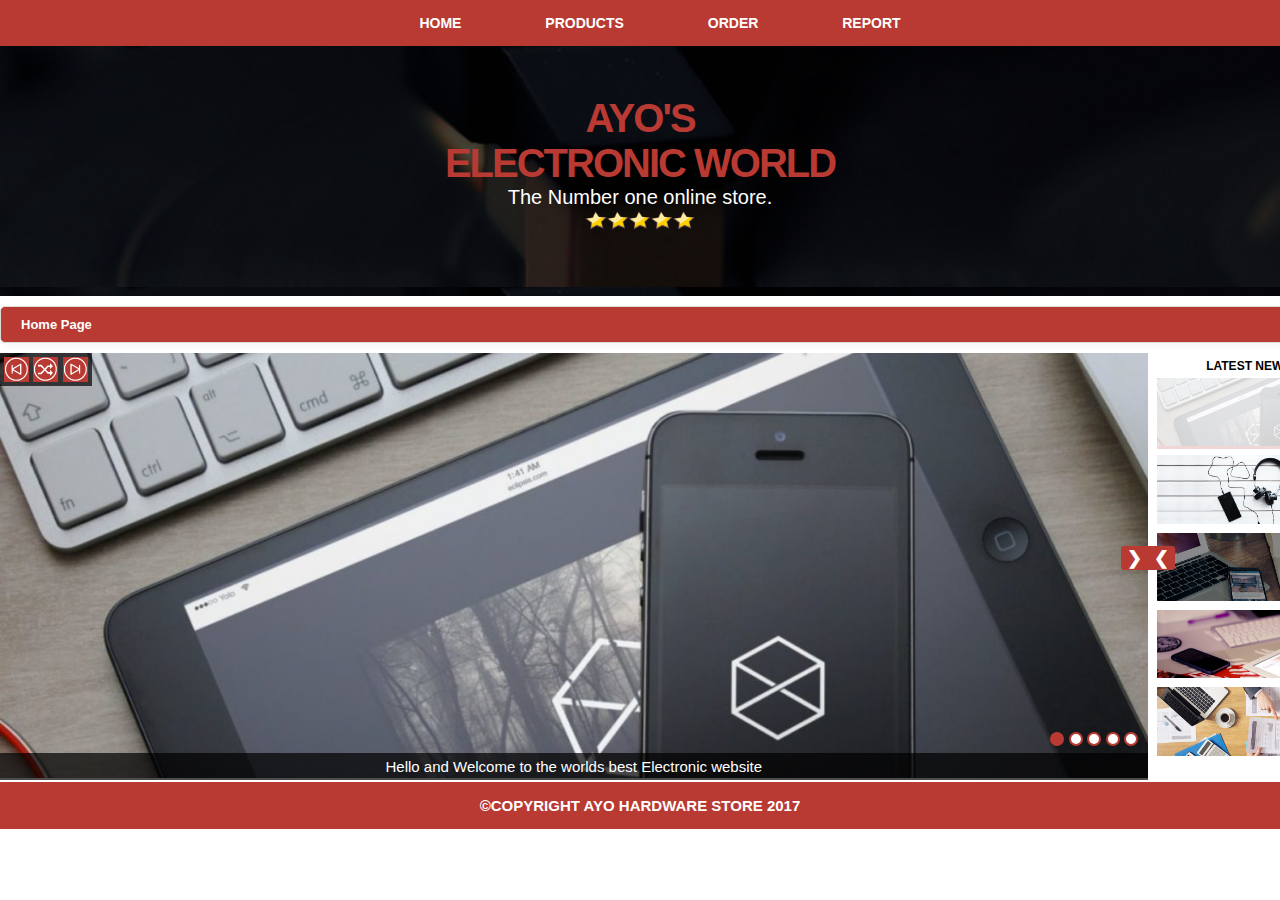
<file: index.html>
<!DOCTYPE HTML>
<html>
	<head>
		<title>Ayo's Store</title>
		<link rel="stylesheet" href="stylesheet/styles.css">
		<link rel="shortcut icon" href="favicon.ico" />
		<script type="text/javascript" src="js/slideshow.js"></script>
	</head>
	<body>
		<!--Navigation-->
		<ul class="nav">
			<li><a href="index.html">Home</a></li>
			<li><a href="product/devices.xml">Products</a></li>
			<li><a href="order.html">Order</a></li>
			<li><a href="report.html">Report</a></li>
		</ul>
		<!--header-->
		<div id="header">
			<div class="title">Ayo's <br>Electronic World</br></div>
			<div class="title-sub">The Number one online store.</div>
			<img src="img/stars.png" height="25"/> 
		</div>
		<!-- slider -->
		<!-- content -->
		<div id="top"><!-- <img src="img/home.png" width="25px" height="20px"/>  -->Home Page  </div>

		<div class="row fade">
		  <div class="column1">
		  	<img id="img1" class="transition" src="js/images/image1.jpg">

		  	<!-- left & right arrow -->	
		  	<button class="left" onclick="MoveImg(-1);">&#10094;</button>
			<button class="right" onclick="MoveImg(+1);">&#10095;</button>
		  	<!-- set image -->
		  	<div id="setImage">
				<span class="setimage_btn activeDot" onclick="setImage(0);"></span>
				<span class="setimage_btn" onclick="setImage(1);"></span>
				<span class="setimage_btn" onclick="setImage(2);"></span>
				<span class="setimage_btn" onclick="setImage(3);"></span>
				<span class="setimage_btn" onclick="setImage(4);"></span>
			</div>

			<!-- set caption -->
		  	<div id="caption">Hello and Welcome to the worlds best Electronic website </div>
		  	<div id="skiptag">
		  		<img class="cursorpointer" width="25" src="img/firstimg.png" onClick="setImage(0);"/>
				<img class="cursorpointer" width="25" src="img/random.png" id="test" onClick="randomImage();"/>
				<img class="cursorpointer" width="25" src="img/lastimg.png" onClick="setImage(4)"/>
				
			</div>
		  </div>

		  <!-- captions -->
		  <div class="column2"> 
			<table class="thumbnail">
				<tr>
					<th>LATEST NEWS <br>	
					</th> 
				</tr>
			  	<tr><td class="thumb_tab activeThumb">
			  		<img id="imgAll" onclick="setImage(0);" 
				src="js/images/image1.jpg">
				</td></tr>

				<tr><td class="thumb_tab">
					<img id="imgAll" onclick="setImage(1);" 
					src="js/images/image2.jpg">
				</td></tr>

				<tr><td class="thumb_tab">
					<img id="imgAll" onclick="setImage(2);" 
					src="js/images/image3.jpg">
				</td></tr>

				<tr><td class="thumb_tab">
					<img id="imgAll" onclick="setImage(3);" 
					src="js/images/image4.jpg">
				</td></tr>

				<tr><td class="thumb_tab">
					<img id="imgAll" onclick="setImage(4);" 
					src="js/images/image5.jpg"></li>
				</td></tr>

			</table>
		  </div>
		</div>


		<!-- footer-->
		<div id="footer-home">
		©Copyright Ayo Hardware store 2017
		</div>	
	</body>
</html>
</file>
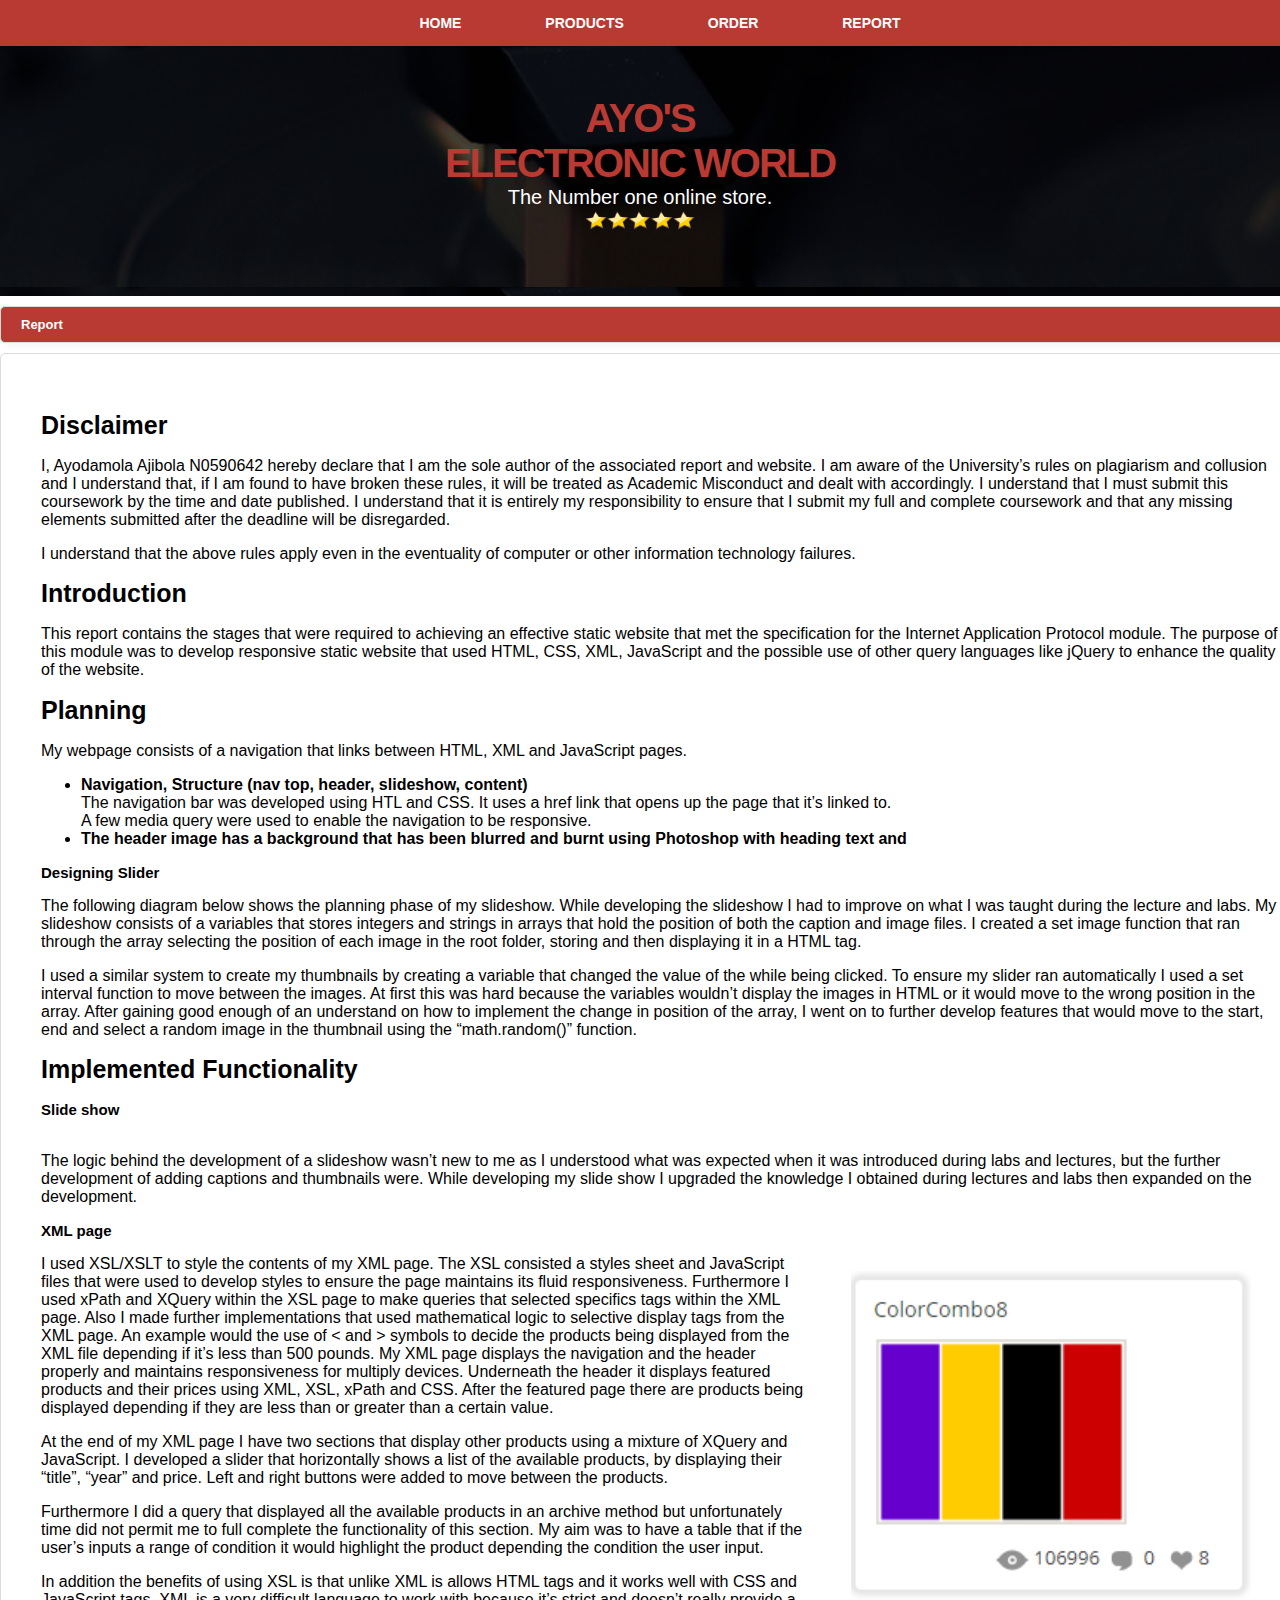
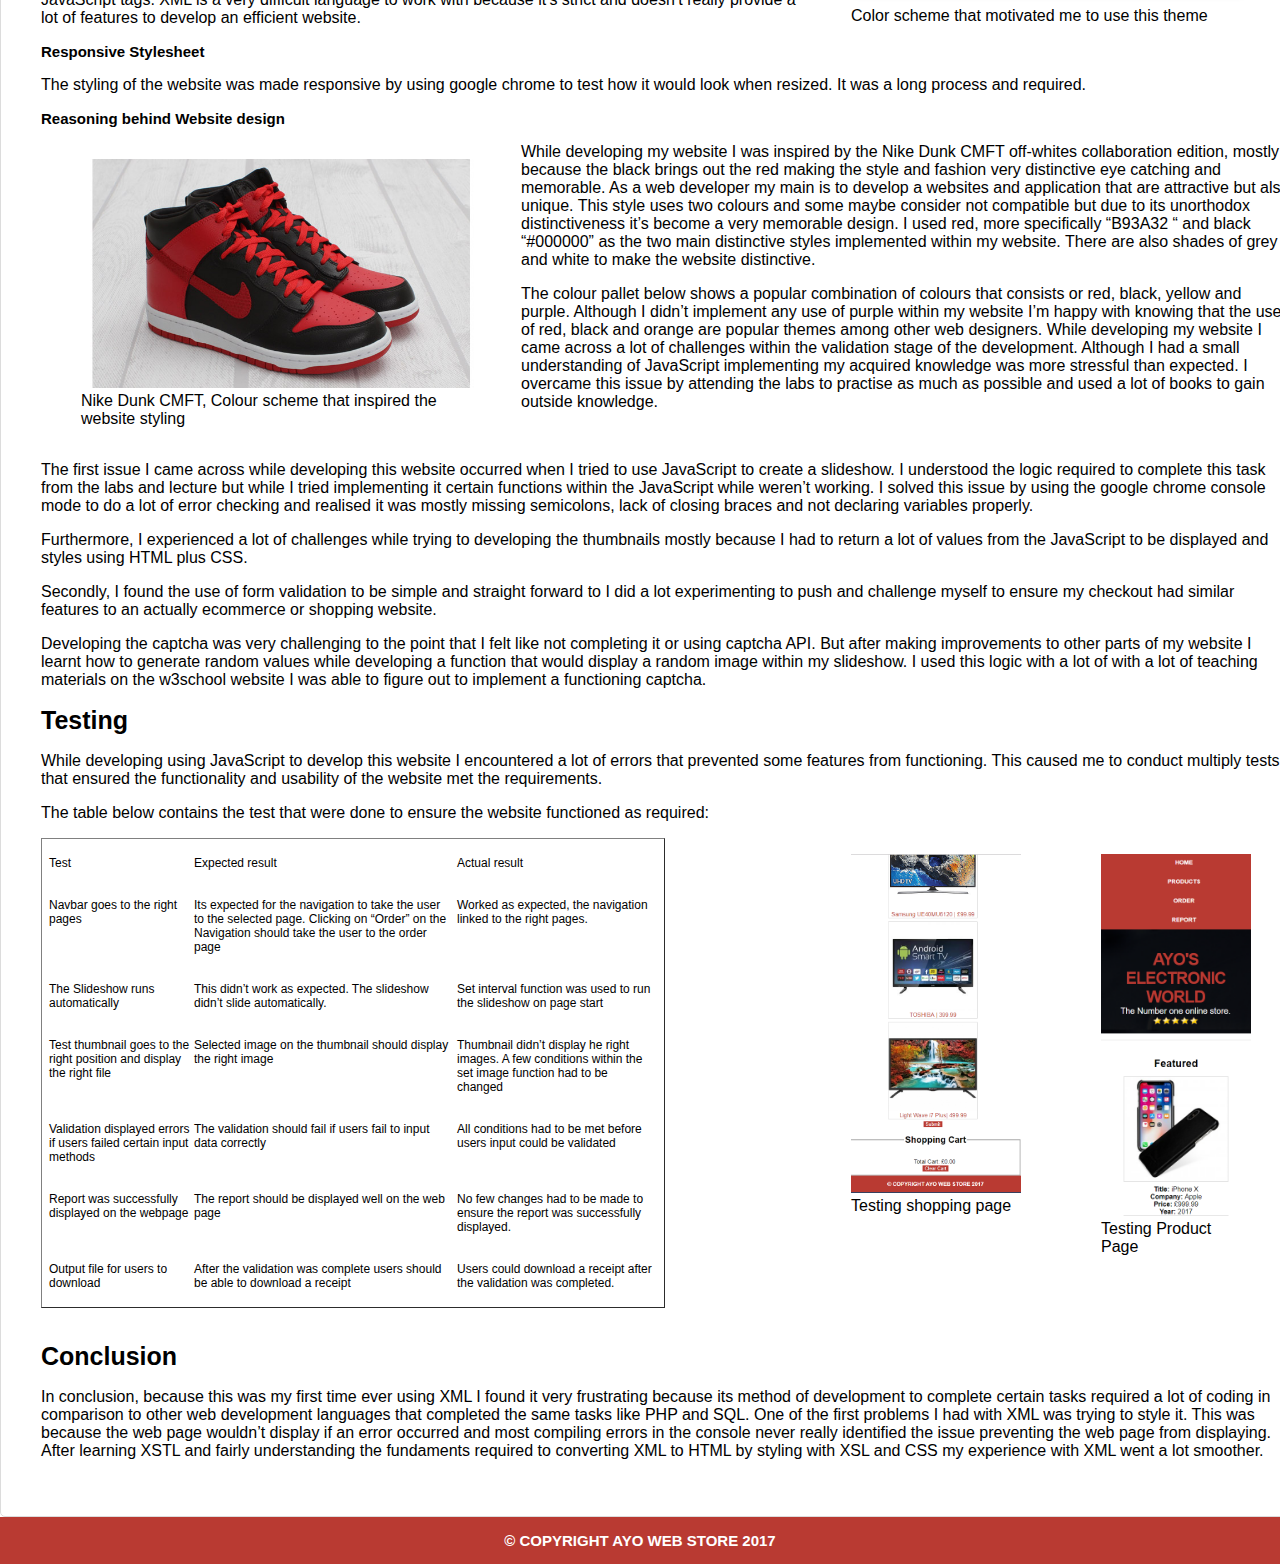
<file: report.html>
<!DOCTYPE html>
<html>
<head>
	<title>Ayo's Store</title>
	<link rel="stylesheet" href="stylesheet/styles.css">
	<script type="text/javascript" src="jquery/jquery-3.2.1.min.js"></script>
</head>

<body>
<!--Navigation-->
<ul class="nav">
	<li><a href="index.html">Home</a></li>
	<li><a href="product/devices.xml">Products</a></li>
	<li><a href="order.html">Order</a></li>
	<li><a href="report.html">Report</a></li>
	</ul>

<!--header-->
<div id="header">
	<div class="title">Ayo's <br>Electronic World</br></div>
	<div class="title-sub">The Number one online store.</div>
	<img src="img/stars.png" height="25"/>
</div>

<div id="top"><!-- <img src="img/home.png" width="25px" height="20px"/>  -->Report  </div>

<!-- content --> <div id="container" style="text-align: left; padding: 40px 40px; width:1250px;"> 
<h1>     Disclaimer </h1> <p>     I,
Ayodamola Ajibola N0590642 hereby declare that I am the sole author of     the
associated report and website. I am aware of the University’s rules on
plagiarism and collusion and I understand that, if I am found to have
broken these rules, it will be treated as Academic Misconduct and dealt
with accordingly. I understand that I must submit this coursework by the
time and date published. I understand that it is entirely my responsibility
to ensure that I submit my full and complete coursework and that any
missing elements submitted after the deadline will be disregarded. </p> <p>
I understand that the above rules apply even in the eventuality of computer
or other information technology failures. </p> <h1>     Introduction </h1> <p>
This report contains the stages that were required to achieving an
effective static website that met the specification for the Internet
Application Protocol module. The purpose of this module was to develop
responsive static website that used HTML, CSS, XML, JavaScript and the
possible use of other query languages like jQuery to enhance the quality of
the website. </p> <h1>     Planning </h1> <p>     My webpage consists of a
navigation that links between HTML, XML and     JavaScript pages. </p> <ul>
<li>         <strong>             Navigation, Structure (nav top, header,
slideshow, content)         </strong>         <br/>         The navigation bar
was developed using HTL and CSS. It uses a href link         that opens up the
page that it’s linked to.<br> A few media query were used         to enable the
navigation to be responsive.<strong></strong>     </li>     <li>
<strong> The header image has
a background that has been blurred and burnt             using Photoshop with
heading text and         </strong>     </li> </ul> <h2>     Designing Slider
</h2> <p>     The following diagram below shows the planning phase of my
slideshow. While     developing the slideshow I had to improve on what I was
taught during the     lecture and labs. My slideshow consists of a variables
that stores integers     and strings in arrays that hold the position of both
the caption and image     files. I created a set image function that ran
through the array selecting     the position of each image in the root folder,
storing and then displaying     it in a HTML tag. </p> <p>     I used a
similar system to create my thumbnails by creating a variable that     changed
the value of the while being clicked. To ensure my slider ran
automatically I used a set interval function to move between the images. At
first this was hard because the variables wouldn’t display the images in
HTML or it would move to the wrong position in the array. After gaining
good enough of an understand on how to implement the change in position of
the array, I went on to further develop features that would move to the
start, end and select a random image in the thumbnail using the
“math.random()” function. </p> <h1>     Implemented Functionality </h1> <h2>
Slide show </h2> <p>     <br/>     The logic behind the development of a
slideshow wasn’t new to me as I     understood what was expected when it was
introduced during labs and     lectures, but the further development of adding
captions and thumbnails     were. While developing my slide show I upgraded
the knowledge I obtained     during lectures and labs then expanded on the
development. </p>
 <h2>     XML page </h2> <p>    

<figure style="display:table; float:right; ">
<img src="img/colorscheme.png" width="400"  />
<figcaption style=" display: table-caption;
  caption-side: bottom;"> Color scheme that motivated me to use this theme</figcaption>
</figure>



 I used XSL/XSLT to style the
contents of my XML page. The XSL consisted a     styles sheet and JavaScript
files that were used to develop styles to     ensure the page maintains its
fluid responsiveness. Furthermore I used     xPath and XQuery within the XSL
page to make queries that selected     specifics tags within the XML page.
Also I made further implementations     that used mathematical logic to
selective display tags from the XML page.     An example would the use of &lt;
and &gt; symbols to decide the products     being displayed from the XML file
depending if it’s less than 500 pounds.     My XML page displays the
navigation and the header properly and maintains     responsiveness for
multiply devices. Underneath the header it displays     featured products and
their prices using XML, XSL, xPath and CSS. After the     featured page there
are products being displayed depending if they are less     than or greater
than a certain value.
 </p> <p>     At the end of my XML page I have two
sections that display other products     using a mixture of XQuery and
JavaScript. I developed a slider that     horizontally shows a list of the
available products, by displaying their     “title”, “year” and price. Left
and right buttons were added to move     between the products. </p> <p>
Furthermore I did a query that displayed all the available products in an
archive method but unfortunately time did not permit me to full complete
the functionality of this section. My aim was to have a table that if the
user’s inputs a range of condition it would highlight the product depending
the condition the user input. </p> <p>     In addition the benefits of using
XSL is that unlike XML is allows HTML     tags and it works well with CSS and
JavaScript tags. XML is a very     difficult language to work with because
it’s strict and doesn’t really     provide a lot of features to develop an
efficient website. </p> <h2>     Responsive Stylesheet </h2> <p>     The
styling of the website was made responsive by using google chrome to     test
how it would look when resized. It was a long process and required. </p> <h2>
Reasoning behind Website design </h2> <p>    
<figure style="display:table; float:left; ">
<img src="img/nike.jpg" width="400"  />
<figcaption style=" display: table-caption;
  caption-side: bottom;"> Nike Dunk CMFT, Colour scheme that inspired the website styling</figcaption>
</figure>
While developing my website I
was inspired by the Nike Dunk CMFT off-whites     collaboration edition,
mostly because the black brings out the red making     the style and fashion
very distinctive eye catching and memorable. As a web     developer my main is
to develop a websites and application that are     attractive but also unique.
This style uses two colours and some maybe     consider not compatible but due
to its unorthodox distinctiveness it’s     become a very memorable design. I
used red, more specifically “B93A32 “ and     black “#000000” as the two main
distinctive styles implemented within my     website. There are also shades of
grey and white to make the website     distinctive. </p> <p>     The colour
pallet below shows a popular combination of colours that     consists or red,
black, yellow and purple. Although I didn’t implement any     use of purple
within my website I’m happy with knowing that the use of red,     black and
orange are popular themes among other web designers.
     While developing my website I came across a lot of challenges
within the     validation stage of the development. Although I had a small
understanding     of JavaScript implementing my acquired knowledge was more
stressful than     expected. I overcame this issue by attending the labs to
practise as much     as possible and used a lot of books to gain outside
knowledge. </p><br /> <p>     The first issue I came across while developing this
website occurred when I     tried to use JavaScript to create a slideshow. I
understood the logic     required to complete this task from the labs and
lecture but while I tried     implementing it certain functions within the
JavaScript while weren’t     working. I solved this issue by using the google
chrome console mode to do     a lot of error checking and realised it was
mostly missing semicolons, lack     of closing braces and not declaring
variables properly. </p> <p>     Furthermore, I experienced a lot of
challenges while trying to developing     the thumbnails mostly because I had
to return a lot of values from the     JavaScript to be displayed and styles
using HTML plus CSS. </p> <p>     Secondly, I found the use of form validation
to be simple and straight     forward to I did a lot experimenting to push and
challenge myself to ensure     my checkout had similar features to an actually
ecommerce or shopping     website. </p> <p>     Developing the captcha was
very challenging to the point that I felt like     not completing it or using
captcha API. But after making improvements to     other parts of my website I
learnt how to generate random values while     developing a function that
would display a random image within my     slideshow. I used this logic with a
lot of with a lot of teaching materials     on the w3school website I was able
to figure out to implement a functioning     captcha. </p>  <h1>     Testing </h1> <p>

While developing using JavaScript to develop this website I encountered a
lot of errors that prevented some features from functioning. This caused me
to conduct multiply tests that ensured the functionality and usability of
the website met the requirements. </p> <p>     The table below contains the
test that were done to ensure the website     functioned as required: </p>

<figure style="display:table; float:right; ">
<img src="img/test1.png" width="150"  />
<figcaption style=" display: table-caption;
  caption-side: bottom;">Testing Product Page </figcaption>
</figure>
<figure style="display:table; float:right; ">
<img src="img/test2.png" width="170"   />
<figcaption style=" display: table-caption;
  caption-side: bottom;">Testing shopping page </figcaption>
</figure>
<table border="1" cellspacing="0" cellpadding="0" >     <tbody>         <tr>
<td width="141" valign="top">                 <p>                     Test
</p>             </td>             <td width="259" valign="top">
<p>                     Expected result                 </p>             </td>
<td width="200" valign="top">                 <p>                     Actual
result                 </p>             </td>         </tr>         <tr>
<td width="141" valign="top">                 <p>                     Navbar
goes to the right pages                 </p>             </td>             <td
width="259" valign="top">                 <p>                     Its expected
for the navigation to take the user to the                     selected page.
Clicking on “Order” on the Navigation should                     take the user
to the order page                 </p>             </td>             <td
width="200" valign="top">                 <p>                     Worked as
expected, the navigation linked to the right                     pages.
</p>             </td>         </tr>         <tr>             <td width="141"
valign="top">                 <p>                     The Slideshow runs
automatically                 </p>             </td>             <td
width="259" valign="top">                 <p>                     This didn’t
work as expected. The slideshow didn’t slide
automatically.                 </p>             </td>             <td
width="200" valign="top">                 <p>                     Set interval
function was used to run the slideshow on page                     start
</p>             </td>         </tr>         <tr>             <td width="141"
valign="top">                 <p>                     Test thumbnail goes to
the right position and display the                     right file
</p>             </td>             <td width="259" valign="top">
<p>                     Selected image on the thumbnail should display the
right                     image                 </p>             </td>
<td width="200" valign="top">                 <p>
Thumbnail didn’t display he right images. A few conditions
within the set image function had to be changed                 </p>
</td>         </tr>         <tr>             <td width="141" valign="top">
<p>                     Validation displayed errors if users failed certain
input                     methods                 </p>             </td>
<td width="259" valign="top">                 <p>                     The
validation should fail if users fail to input data
correctly                 </p>             </td>             <td width="200"
valign="top">                 <p>                     All conditions had to be
met before users input could be                     validated
</p>             </td>         </tr>         <tr>             <td width="141"
valign="top">                 <p>                     Report was successfully
displayed on the webpage                 </p>             </td>
<td width="259" valign="top">                 <p>                     The
report should be displayed well on the web page                 </p>
</td>             <td width="200" valign="top">                 <p>
No few changes had to be made to ensure the report was
successfully displayed.                 </p>             </td>         </tr>
<tr>             <td width="141" valign="top">                 <p>
Output file for users to download                 </p>             </td>
<td width="259" valign="top">                 <p>                     After
the validation was complete users should be able to
download a receipt                 </p>             </td>             <td
width="200" valign="top">                 <p>                     Users could
download a receipt after the validation was                     completed.
</p>             </td>         </tr>     </tbody> </table> 
<br clear="all"/> </p> <h1>     Conclusion </h1>
<p>     In
conclusion, because this was my first time ever using XML I found it very
frustrating because its method of development to complete certain tasks
required a lot of coding in comparison to other web development languages
that completed the same tasks like PHP and SQL. One of the first problems I
had with XML was trying to style it. This was because the web page wouldn’t
display if an error occurred and most compiling errors in the console never
really identified the issue preventing the web page from displaying. After
learning XSTL and fairly understanding the fundaments required to
converting XML to HTML by styling with XSL and CSS my experience with XML
went a lot smoother. </p>
</div>
<!-- footer-->
<div id="footer">
	© Copyright Ayo Web store 2017
</div>	
</body>
</html>
</file>
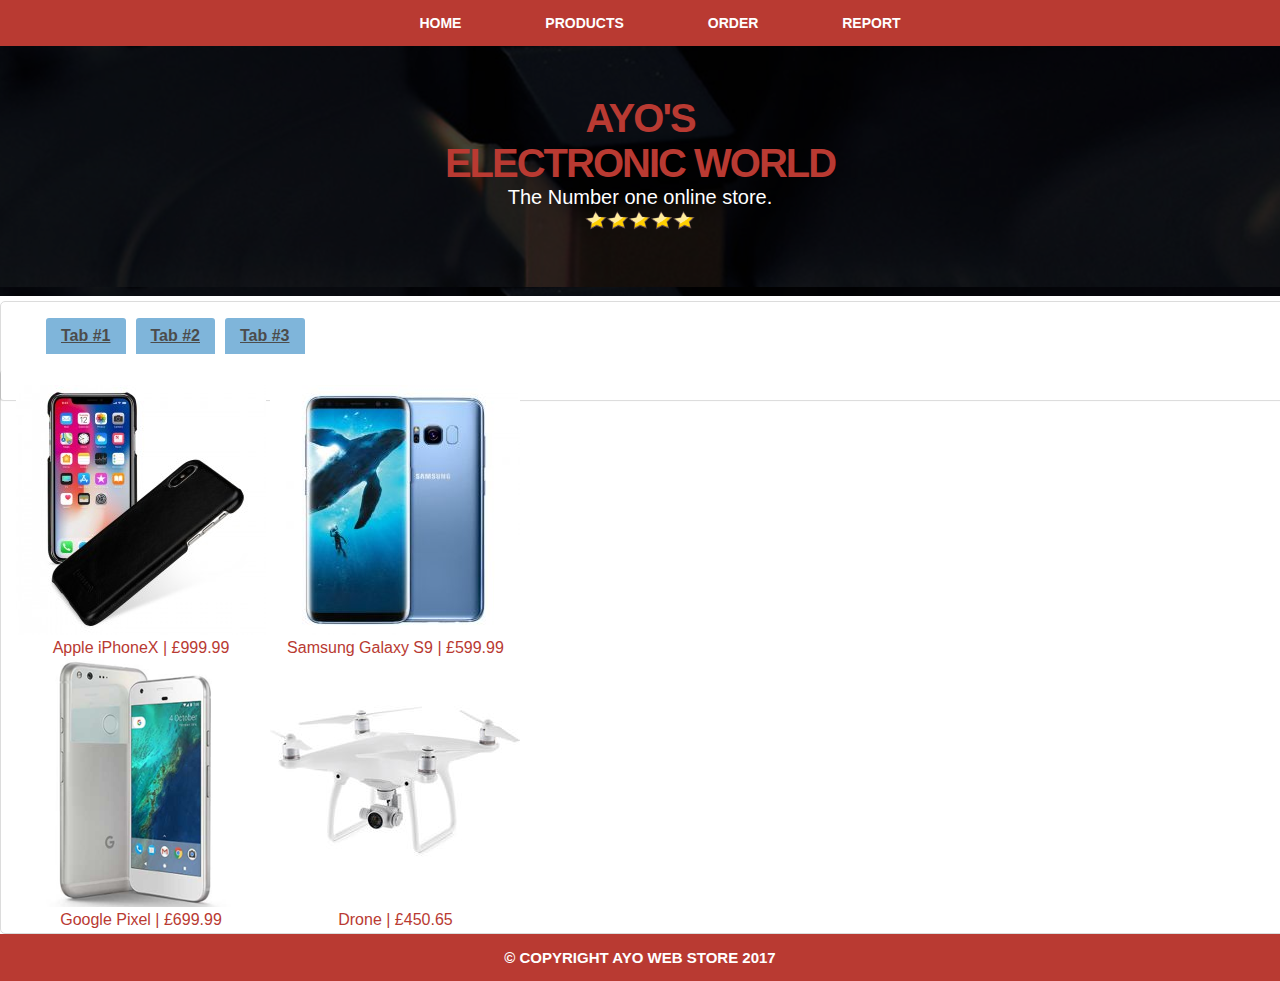
<file: test.html>
<!DOCTYPE html>
<html>
<head>
	<title>Ayo's Store</title>
	<link rel="stylesheet" href="stylesheet/styles.css">
	<script type="text/javascript" src="jquery/jquery-3.2.1.min.js"></script>

	<style>
	.tabs {
    width:100%;
    display:inline-block;
}
 
    /*----- Tab Links -----*/
    /* Clearfix */
    .tab-links:after {
        display:block;
        clear:both;
        content:'';
    }
 
    .tab-links li {
        margin:0px 5px;
        float:left;
        list-style:none;
    }
 
        .tab-links a {
            padding:9px 15px;
            display:inline-block;
            border-radius:3px 3px 0px 0px;
            background:#7FB5DA;
            font-size:16px;
            font-weight:600;
            color:#4c4c4c;
            transition:all linear 0.15s;
        }
 
        .tab-links a:hover {
            background:#a7cce5;
            text-decoration:none;
        }

 
    /*----- Content of Tabs -----*/
    .tab-content {
        padding:15px;
        border-radius:3px;
        box-shadow:-1px 1px 1px rgba(0,0,0,0.15);
        background:#fff;
    }
 
        .tab {
            display:none;
        }
 
        .tab.active {
            display:block;
        }
	</style>
</head>

<body>
<!--Navigation-->
<ul class="nav">
	<li><a href="index.html">Home</a></li>
	<li><a href="product/devices.xml">Products</a></li>
	<li><a href="order.html">Order</a></li>
	<li><a href="report.html">Report</a></li>
	</ul>

<!--header-->
<div id="header">
	<div class="title">Ayo's <br>Electronic World</br></div>
	<div class="title-sub">The Number one online store.</div>
	<img src="img/stars.png" height="25"/>
</div>



<!-- content -->
<div id="container">
<div class="tabs">
	<ul class="tab-links">
		<li class="active"><a href="#tab1">Tab #1</a></li>
		<li><a href="#tab2">Tab #2</a></li>
		<li><a href="#tab3">Tab #3</a></li>
	</ul>

	<div class="tab-content">
            <div id="tab1" class="active">
                <span></span>
                <ul class="product">
                <li><a class="add-to-cart" href="#" data-name="Apple iPhone" data-price="999.99">
                    <img src="product/img/iphonex.jpg"/><br/>Apple iPhoneX | £999.99</a></li>
                <li><a class="add-to-cart" href="#" data-name="Samsung Galaxy S9" data-price="599.99">
                    <img src="product/img/samsung.jpg"/><br/>Samsung Galaxy S9 | £599.99</a></li><br />
                <li><a class="add-to-cart" href="#" data-name="Google Pixel" data-price="699.99">
                    <img src="product/img/google.jpg"/><br/>Google Pixel | £699.99</a></li>
                <li><a class="add-to-cart" href="#" data-name="Drone" data-price="450.65">
                    <img src="product/img/drone.jpg"/><br/>Drone | £450.65</a></li>
            </ul>
            </div>
		
        <div id="tab2" class="tab">
          
            <h3>Items</h3>
            <form onsubmit="validationForm()">
            Email name:<br>
            <input type="text">
            <br>
            <input type="submit">
            </form>

            <form action="page2.html">
            First name:<br/>
            <input type="text" name="firstname" required>
            <br>
            Last name:<br>
            <input type="text" name="lastname">
            <br>
            Phone number:<br>
            <input pattern="[+][0-9]{12}" name="phonenumber" type="text" tilte="Must have a country code (+44) follow by 12 digits" required />
            <br/>
            <input type="submit" value="Submit">
            </form>
            <br>
            

            <script>
                function validationForm() {
                var x = document.forms["accountForm"]["Firstname"].value;
                    if (x == null || x == "") {
                    alert("first name must be filled out");
                    return false;
                    }
                }
            </script>   
        </div>  

		<div id="tab3" class="tab">
            test2<br>
            Confirm payment <br>
            Captcha
        </div>
	</div>

</div>
<script>
jQuery(document).ready(function() {
    jQuery('.tabs .tab-links a').on('click', function(e)  {
        var currentAttrValue = jQuery(this).attr('href');
 
        // Show/Hide Tabs
        jQuery('.tabs ' + currentAttrValue).show().siblings().hide();
 
        // Change/remove current tab to active
        jQuery(this).parent('li').addClass('active').siblings().removeClass('active');
 
        e.preventDefault();
    });
});
</script>


</div>

<!-- footer-->
<div id="footer">
	© Copyright Ayo Web store 2017
</div>	
</body>
</html>
</file>
<file: stylesheet/styles.css>
body { background:; padding:0; margin:0; font-family:Arial, Helvetica, sans-serif;}

h1 {
	display: block;
	font-size:25px;
	font-weight:bold;
}

h2 {
	display: block;
	font-size:15px;
	font-weight:bold;
}


i {
  border: solid black;
  border-width: 0 3px 3px 0;
  display: inline-block;
  padding: 3px;
}



#header {

	background-image:url(../img/banner.png);
	color:#fff;
	height:200px;
	width: 100%;
	padding-top:50px;
	text-align: center;
	margin-bottom: 5px;

	}

#top {

	margin:10px auto;
	padding: 10px 20px;
	width:1310px;
	color:#fff;
	font-size:13px;
	font-weight:bold;
	background-color:#B93A32;
	border: 1px solid #DCDCDC; 
	display:block;
	border: 1px solid #DCDCDC; 
	border-radius: 5px;
	box-shadow: 5px 5px 5px #F8F8F8;
}	


#container {

	background:#fff;
	padding:0px 0px;
	margin:0px auto 0px auto;
	width:1350px;

	display:block;
	text-align: center;
	border-radius: 5px;
	border: 1px solid #DCDCDC; 
	
	
	box-shadow: 5px 5px 5px #F8F8F8;
}

.container-bottom {

	background:#fff;

	margin:0px auto;
	display: inline-block;
	width:1350px;



	border: 1px solid #DCDCDC; 
	
	
	box-shadow: 5px 5px 5px #F8F8F8;
	}

#slideshow {
	margin:0;
	padding:0;
}

#caption {
	top:87.5%;
	position:absolute;
	font-size: 15px;
	 /* absolute position (so we can position it where we want)*/
	 /* position will be on bottom */
	left:0px;
	width:100%;
	padding:5px 0;
	margin:25px auto;
	text-align: center;
	/* styling bellow */
	 background-color: rgba(0, 0, 0, 0.7);
	width:100%;
	color:#fff;
	transition: 0.6s ease;
	
	/*opacity:0.6; /* transparency */
	 /*filter:alpha(opacity=60);  IE transparency */
}

#skiptag {
	position:absolute;
	top:0.1%;
	left:0%;
	padding:4px 4px 0px 4px;
	background-color: rgba(0, 0, 0, 0.7);
}




#setImage {
	top:86%;
	left:91%;
	position: absolute;
	margin:10px auto;
	width:100px;
	text-align: center;
}

#moveImg {
	margin:0px auto 10px auto;
	width:1350px;
	text-align: center;


}
#orders {
	width:70%;  
	
	padding:0px 0px; 
	box-shadow: 5px 5px 5px #F8F8F8; margin:0 auto;
}

#Tab1 {
	height:100%; border: 1px solid #DCDCDC;
	width:60%;
}

#Tab2 {
	height:100%; border: 1px solid #DCDCDC;
	width:60%;
}

#Tab3 {
	height:100%; border: 1px solid #DCDCDC;
	width:60%;
}

#footer {
	float:left;
	display:block;
	width:100%;
	background-color: #B93A32;
	text-align:center;
	padding:15px 0;
	color:#fff;
	font-size:15px;
	font-weight: bold;
	text-transform: uppercase; 
}

#footer-home {
	float:left;
	display:block;
	width:100%;
	background-color: #B93A32;
	text-align:center;
	padding:15px 0;
	color:#fff;
	font-size:15px;
	font-weight: bold;
	text-transform: uppercase; 
}



img{
  max-width:100%;
}

.button-style {
	background-color:#B93A32; 
	color:#fff;
	border-width:0px;
	border-color:#000;
	cursor: pointer;
}

.captcha-style {
	background-color:#ccc; 
	text-align: 
	center;
	user-select: none;
}

.title {
	text-align:center;
	font-size: 40px;
	font-weight: bold;
	color:#B93A32;
	letter-spacing: -2px;
	text-transform: uppercase;
}

.title-sub {
	text-align:center;
	font-size: 20px;
}


.image { 
   position: relative; 
   width: 100%; /* for IE 6 */
}
.row {
	margin:0px auto;
	padding:0px 0px;
	width:1350px;

	
}
.column1 {
    float: left;
    position:relative;
    width: 85%;
}

.column2 {
    float: left;
    width: 15%;
}

/* Clear floats after the columns */
.row:after {
    content: "";
    display: table;
    clear: both;
}

.setimage_btn {
	height:10px;
	width:10px;
	display: inline-block;
	border-radius:50%;
	background-color: #fff;
	cursor: pointer;
	border: 2px solid #B93A32;
}

.activeDot, .setimage_btn:hover {
	background-color:#B93A32;
}



.left, .right {
	cursor: pointer;
	position: absolute;
	top:45%;
	border:none;
	background-color:#B93A32;
	color:#fff;
	font-weight: bold;
  	font-size: 18px;
 }

 .left:hover, .right:hover {
 	background-color:#FFF;
 	color:#B93A32;
 }

.left {
	border-radius: 0 3px 3px 0;
}

.right {
	right: 0;
	border-radius: 3px 0px 0px 3px;
}

.fade {
  -webkit-animation-name: fade;
  -webkit-animation-duration: 1.5s;
  animation-name: fade;
  animation-duration: 1.5s;
}

.not-active {
  pointer-events: none;
  cursor: default;
}

.transition {
	transition: 0.2s ease;
}

.tab {
    overflow: hidden;
    width:100%;

    
    background-color: #B93A32;
    color:#fff;
}

/* Style the buttons that are used to open the tab content */
.tab button {
    background-color: inherit;
    float: left;

    border: none;
    outline: none;
    cursor: pointer;
    padding: 14px 16px;
    transition: 0.3s;
     color:#fff;
}

/* Change background color of buttons on hover */
.tab button:hover {
    background-color: #B93A32;
}

/* Create an active/current tablink class */
.tab button.active {
    background-color: #000;
    color:#fff;
}

/* Style the tab content */
.tabcontent {
    display: none;
    padding: 6px 12px;
    width:60%;
    border-top: none;
    float:left;

}

.form-style {
	width:50%;
}
  

ul.nav {
	
	margin: 0 auto;
	
	overflow:hidden;
	background-color: #B93A32;
	
	text-align:center;
	font-size:14px;
	font-weight: bold;
	text-transform: uppercase; 
	
}

ul.nav li {display: inline-block;  padding:0 20px; text-align:center; color:#fff;}

ul.logo {
	padding:0;
}

ul.nav li a { 
	display:block;
	text-align:center;
	padding: 15px 20px;
	text-decoration: none; 
	color:#fff;}

ul.nav li a:hover {
	background-color:#fff;
	color:#B93A32;
}

ul.nav li a:active {
	background-color:#fff;
	color:#B93A32;
}

ul.nav li.right {float: right;}

table {
	margin:0px 0px 0px 0px;
	padding: 3px 5px;
	width:;
	font-size:12px;

}

td {
	padding:0px 0px;
	margin:0px 0px;
    border: 2px solid #fff;
    background-color:#fff;
}


/*class="thumb-tab activeThumb" */
.activeThumb , .thumb_tab:hover {
	opacity: 0.2;
	background-color:#B93A32;
    cursor: pointer;
}
.sidebar {
	float:left; 
	width:35%;
}


/*Extras for Product page*/
.product-container {
	margin:15px auto; 
	text-align:center;  
	border: 1px solid #DCDCDC; 
	width:70%; 
	padding:25px 0px; 
	box-shadow: 5px 5px 5px #F8F8F8;

}

.product-box {
	display: inline-block;
	vertical-align:top;
	margin: 0 5px;
}
.product-case {
	 border: 1px solid #ccc;
	 margin: 5px 2.5px 5px 2.5px;
}

ul.product {
	float:left;
	
	margin:0px;
	padding:0px;
}

ul.product li{
    
	display: inline-block;
	text-align: center; 
	display: inline-block; 
}

ul.product li a{
	text-decoration: none;
	color:#B93A32;
	}

/*Phone compatibility*/
@media screen and (max-width: 700px){
	#container {width:100%;}
	ul.nav li{display:block;}
    ul.nav li.right, 
    ul.nav li {float: none;}


    #top { 
    	display:none;
    }
    
    #setImage {
    	position:initial;
    }
    #orders {
    	width:100%;
    	text-align: center;
    }

    #Tab1, #Tab2 ,#Tab3 {
    	width:95%;
    	margin:0 auto;
    	border:0px;
    	padding:5px;
    }

    #footer-home {
    	position:absolute;
    	bottom: 0;
    	left: 0;
    }

    #footer {
    	float:left;
    	
    	position:initial;
    	width: 100%; 
    	bottom: 0;
    	left: 0;
    }
    .tab {
    	margin: auto;
    	text-align: center;
    }

    .column1 { 
	    float: left;
	    position: fixed;
	    width: 100% 
		}

	.column2 {
		display:none;
	}	
    .right {
    
   
   background-color: #B93A32;
	}

	.left {
	    
	   
	    background-color: #B93A32;
	}

	.row {
		margin:25px auto;
		margin:0 auto;
		width:1350px;
	}

	.product-container {
		width:100%;
	}

	.sidebar {
		width:100%;
	}
	.form-style {
		width:100%;
	}




}
/*tablet*/
@media screen and (max-width: 992px){
	#container {width:100%;}
	ul.nav li{display:block;}
    ul.nav li.right, 
    ul.nav li {float: none;}


    #top { 
    	display:none;
    }
    
    #setImage {
    	position:initial;
    }
    #orders {
    	width:100%;
    	text-align: center;
    }

    #Tab1, #Tab2 ,#Tab3 {
    	width:95%;
    	margin:0 auto;
    	border:0px;
    	padding:5px;
    }

    #footer-home {
    	position:absolute;
    	bottom: 0;
    	left: 0;
    }

    #footer {
    	float:left;
    	
    	position:initial;
    	width: 100%; 
    	bottom: 0;
    	left: 0;
    }
    .tab {
    	margin: auto;
    	text-align: center;
    }

    .column1 { 
	    float: left;
	    position: fixed;
	    width: 100% 
		}

	.column2 {
		display:none;
	}	
    .right {
    
   
   background-color: #B93A32;
	}

	.left {
	    
	   
	    background-color: #B93A32;
	}

	.row {
		margin:25px auto;
		margin:0 auto;
		width:1350px;
	}

	.product-container {
		width:100%;
	}

	.sidebar {
		width:100%;
	}
	.form-style {
		width:100%;
	}




}
</file>
